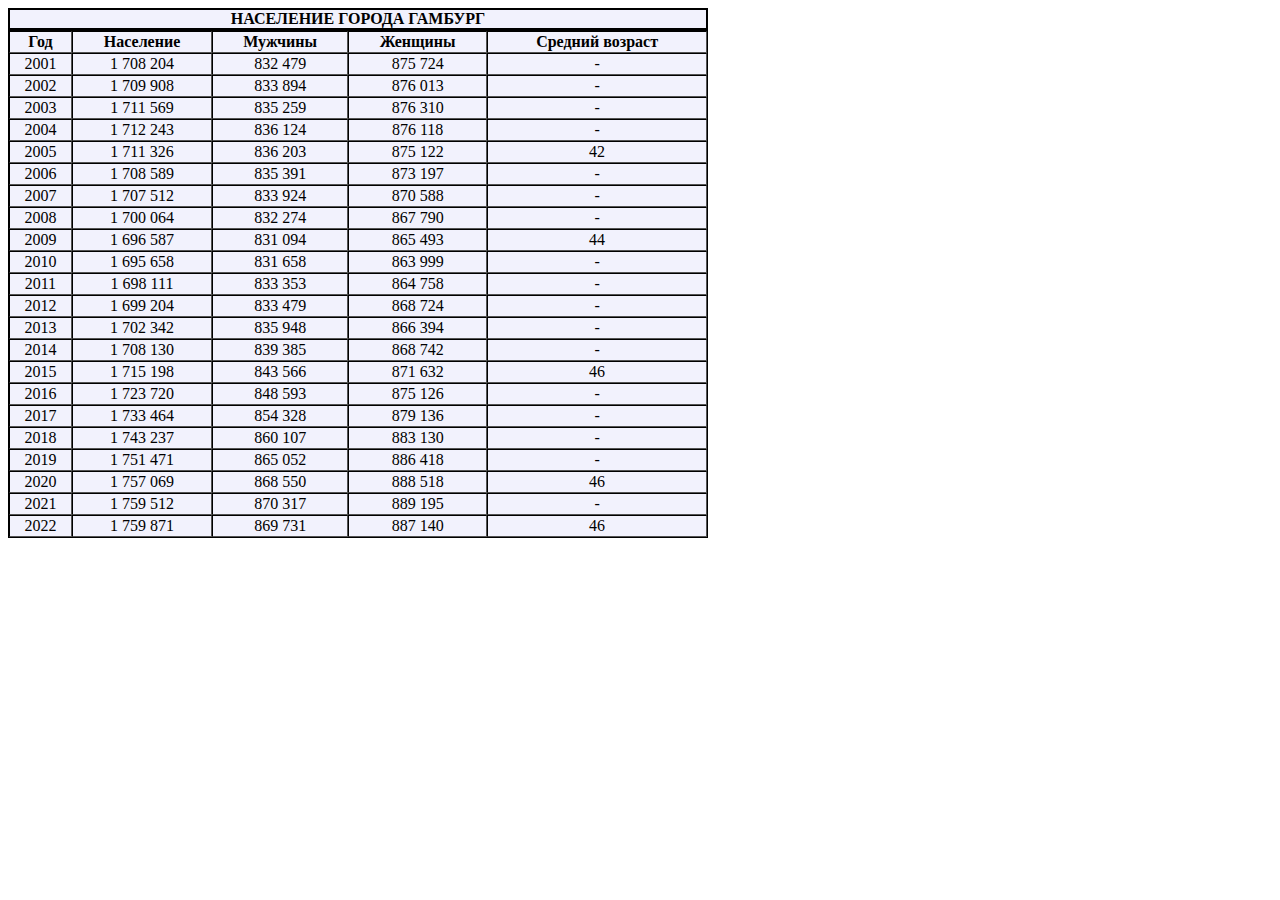
<file: Статистика Гамбурга/project.html>
<!DOCTYPE html>
<html lang="en">
<head>
    <meta charset="UTF-8">
    <meta http-equiv="X-UA-Compatible" content="IE=edge">
    <meta name="viewport" content="width=device-width, initial-scale=1.0">
    <title>Document</title>
    <link rel="stylesheet" href="style/style.css">
</head>
<body>
 <table  width="700" cellspacing="0" border="1" cols="10">
    <caption>Население города Гамбург</caption>
    <tr>
        <th>Год</th>
        <th>Население</th>
        <th>Мужчины</th>
        <th>Женщины</th>
        <th>Средний возраст</th>
    </tr>
    <tr><td><li>2001</li></td><td>1 708 204</td><td>832 479</td><td>875 724</td><td>-</td></tr>
    <tr><td><li>2002</li></td><td>1 709 908</td><td>833 894</td><td>876 013</td><td>-</td></tr>
    <tr><td><li>2003</li></td><td>1 711 569</td><td>835 259</td><td>876 310</td><td>-</td></tr>
    <tr><td><li>2004</li></td><td>1 712 243</td><td>836 124</td><td>876 118</td><td>-</td></tr>
    <tr><td><li>2005</li></td><td>1 711 326</td><td>836 203</td><td>875 122</td><td>42</td></tr>
    <tr><td><li>2006</li></td><td>1 708 589</td><td>835 391</td><td>873 197</td><td>-</td></tr>
    <tr><td><li>2007</li></td><td>1 707 512</td><td>833 924</td><td>870 588</td><td>-</td></tr>
    <tr><td><li>2008</li></td><td>1 700 064</td><td>832 274</td><td>867 790</td><td>-</td></tr>
    <tr><td><li>2009</li></td><td>1 696 587</td><td>831 094</td><td>865 493</td><td>44</td></tr>
    <tr><td><li>2010</li></td><td>1 695 658</td><td>831 658</td><td>863 999</td><td>-</td></tr>
    <tr><td><li>2011</li></td><td>1 698 111</td><td>833 353</td><td>864 758</td><td>-</td></tr>
    <tr><td><li>2012</li></td><td>1 699 204</td><td>833 479</td><td>868 724</td><td>-</td></tr>
    <tr><td><li>2013</li></td><td>1 702 342</td><td>835 948</td><td>866 394</td><td>-</td></tr>
    <tr><td><li>2014</li></td><td>1 708 130</td><td>839 385</td><td>868 742</td><td>-</td></tr>
    <tr><td><li>2015</li></td><td>1 715 198</td><td>843 566</td><td>871 632</td><td>46</td></tr>
    <tr><td><li>2016</li></td><td>1 723 720</td><td>848 593</td><td>875 126</td><td>-</td></tr>
    <tr><td><li>2017</li></td><td>1 733 464</td><td>854 328</td><td>879 136</td><td>-</td></tr>
    <tr><td><li>2018</li></td><td>1 743 237</td><td>860 107</td><td>883 130</td><td>-</td></tr>
    <tr><td><li>2019</li></td><td>1 751 471</td><td>865 052</td><td>886 418</td><td>-</td></tr>
    <tr><td><li>2020</li></td><td>1 757 069</td><td>868 550</td><td>888 518</td><td>46</td></tr>
    <tr><td><li>2021</li></td><td>1 759 512</td><td>870 317</td><td>889 195</td><td>-</td></tr>
    <tr><td><li>2022</li></td><td>1 759 871</td><td>869 731</td><td>887 140</td><td>46</td></tr>

</table>   
</body>
</html>
</file>
<file: Статистика Гамбурга/style/style.css>
caption {
    border: 2px solid black;
    background: rgb(242, 242, 253);
    text-transform: uppercase;
    font-weight: 600;
    }

table {
    border: 1px solid black;
    background: rgb(242, 242, 253);
}

td {
text-align: center;
}
ol {
    list-style-type: circle;
   }
</file>
